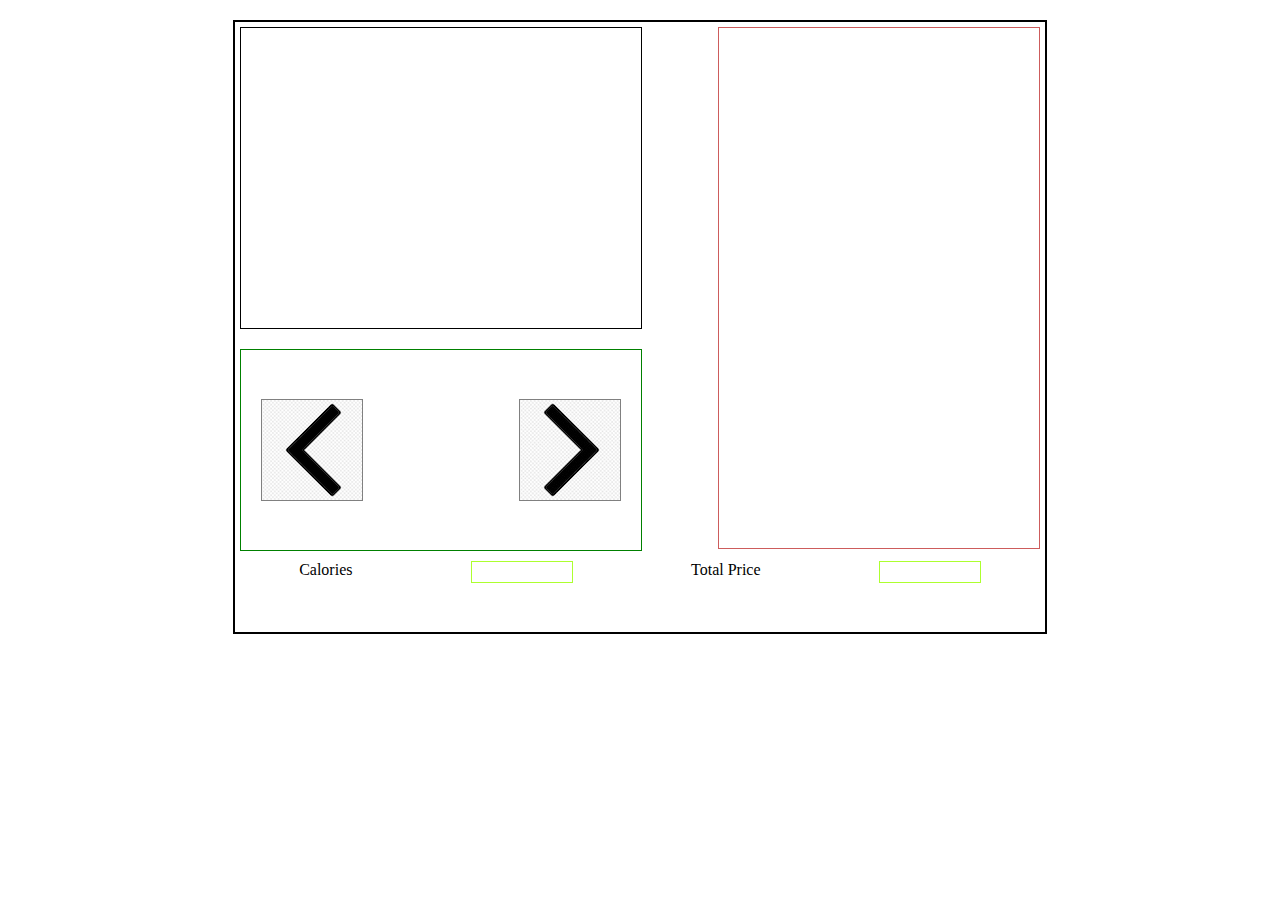
<file: Hamburger/index.html>
<!DOCTYPE html>
<html lang="en">
<head>
    <meta charset="UTF-8">
    <meta name="viewport" content="width=device-width, initial-scale=1.0">
    <link rel="stylesheet" href="ham.css">
    <title>Document</title>
</head>
<body>
    <div class="main">
        <div class="topContainer">
            <div class="Left">
                <div class="screen">
    
                </div>
                <div class="choice">
                    <div class="arrowLeft"></div>
                    <div class="arrowRight"></div>
                    
                </div>
            </div>
            <div class="additionalOptions"></div>
        </div>
        
        <div class="calculations">
            <p>Calories</p><div class="showCalories"></div>
            <p>Total Price</p><div class="showPrice"></div>
        </div>
        
    </div>
<script src="ham.js"></script>  
</body>
</html>
</file>
<file: Hamburger/ham.css>
*{
    margin: 0;
    padding: 0;
}

.main{
    width: 800px;
    height: 600px;
    border: 2px solid black;
    margin: 0 auto;
    padding: 5px;
    margin-top: 20px;
    
    
}

.topContainer{
    display: flex;
    justify-content: space-between;
}
.screen{
    width: 400px;
    height: 300px;
    border: 1px solid black;
}
.choice{
    width: 400px;
    display: flex;
    justify-content: space-between;
    border: 1px solid green;
    height: 200px;
    margin-top: 20px;
}
.arrowRight{
    width: 100px;
    height: 100px;
    border: 1px solid grey;
    align-self: center;
    margin-right: 20px;
    background-image: url('arrowright.jpg');
   
    background-position-x: 10px;
}
.arrowLeft{
    width: 100px;
    height: 100px;
    border: 1px solid grey;
    align-self: center;
    margin-left: 20px;
    background-image: url('arrow.jpeg');
    background-position-x: 10px;
    
}
.additionalOptions{
    padding: 10px;
    width: 300px;
    height: 500px;
    border: 1px solid indianred;
    
    overflow-y: scroll;
}
.calculations{
    display: flex;
    justify-content: space-around;
    margin-top: 10px;
}
.showCalories{
    border: 1px solid greenyellow;
    width: 100px;
    height: 20px;
}
.showPrice{
    border: 1px solid greenyellow;
    width: 100px;
    height: 20px;
}
</file>
